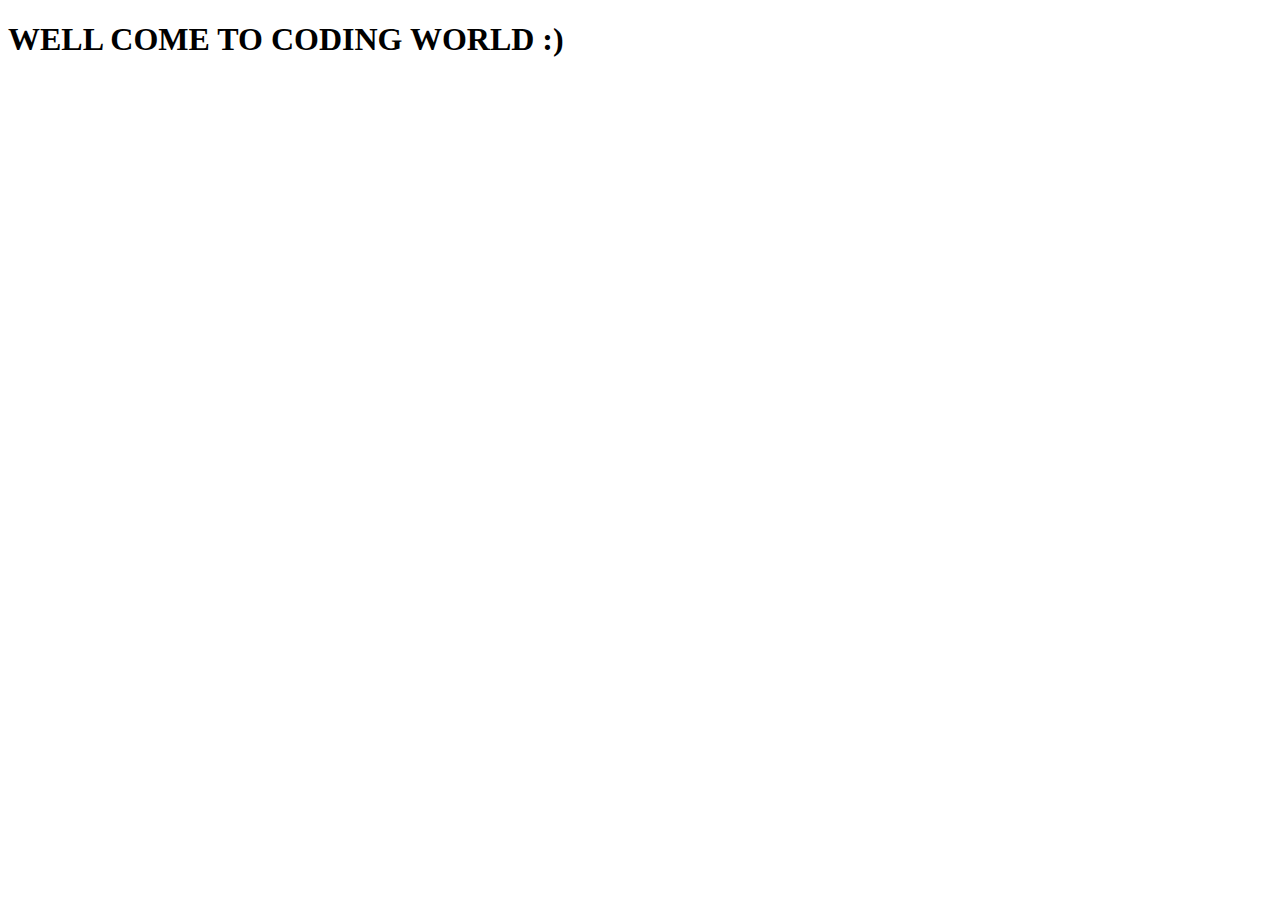
<file: form validation/action.html>
<!DOCTYPE html>
<html lang="en">

<head>
    <meta charset="UTF-8">
    <meta name="viewport" content="width=device-width, initial-scale=1.0">
    <title>Document</title>
</head>

<body>
    <h1>WELL COME TO CODING WORLD :)</h1>
</body>

</html>
</file>
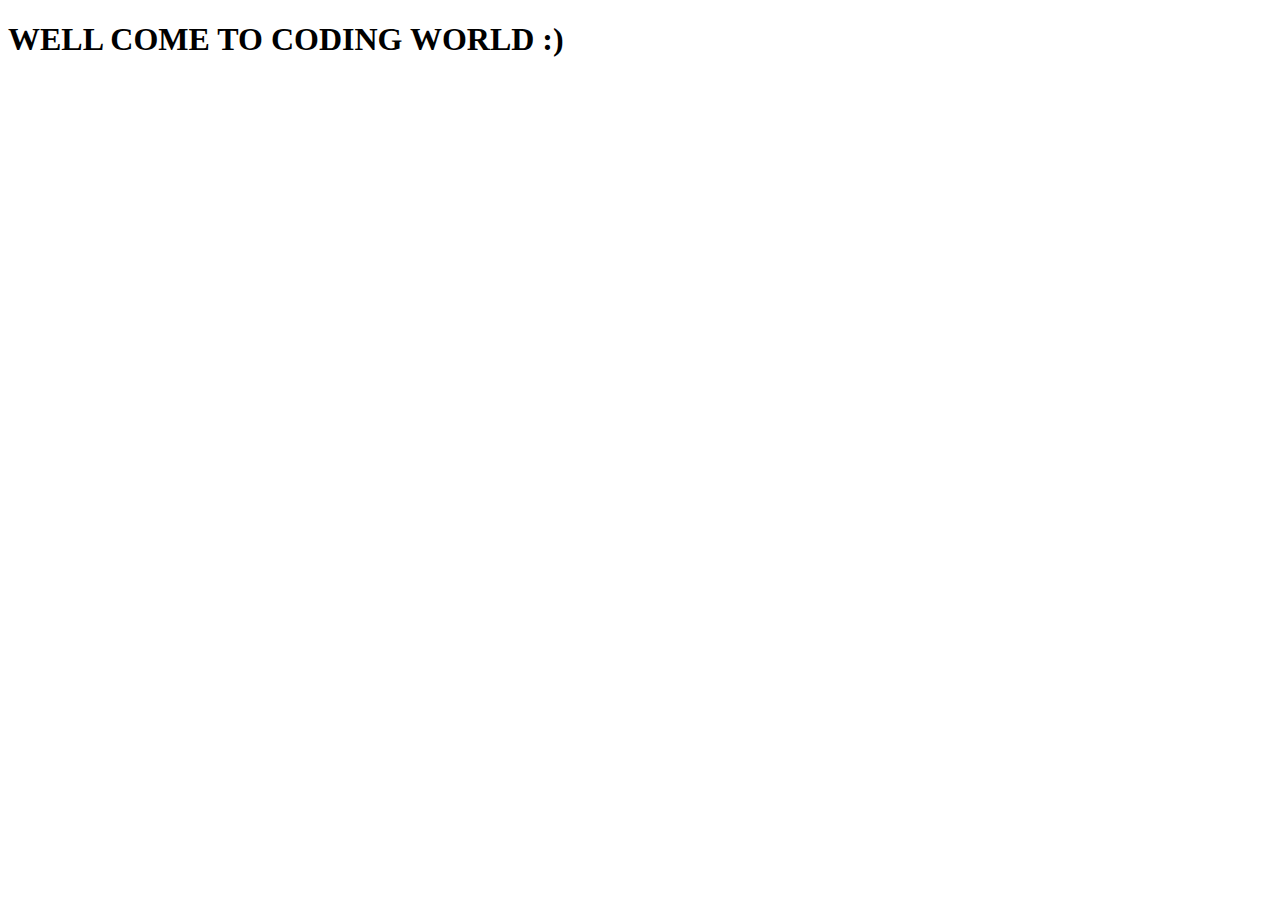
<file: form validation/pages.html>
<!DOCTYPE html>
<html lang="en">

<head>
    <meta charset="UTF-8">
    <meta name="viewport" content="width=device-width, initial-scale=1.0">
    <title>Document</title>
</head>

<body>
    <h1>WELL COME TO CODING WORLD :)</h1>
</body>

</html>
</file>
